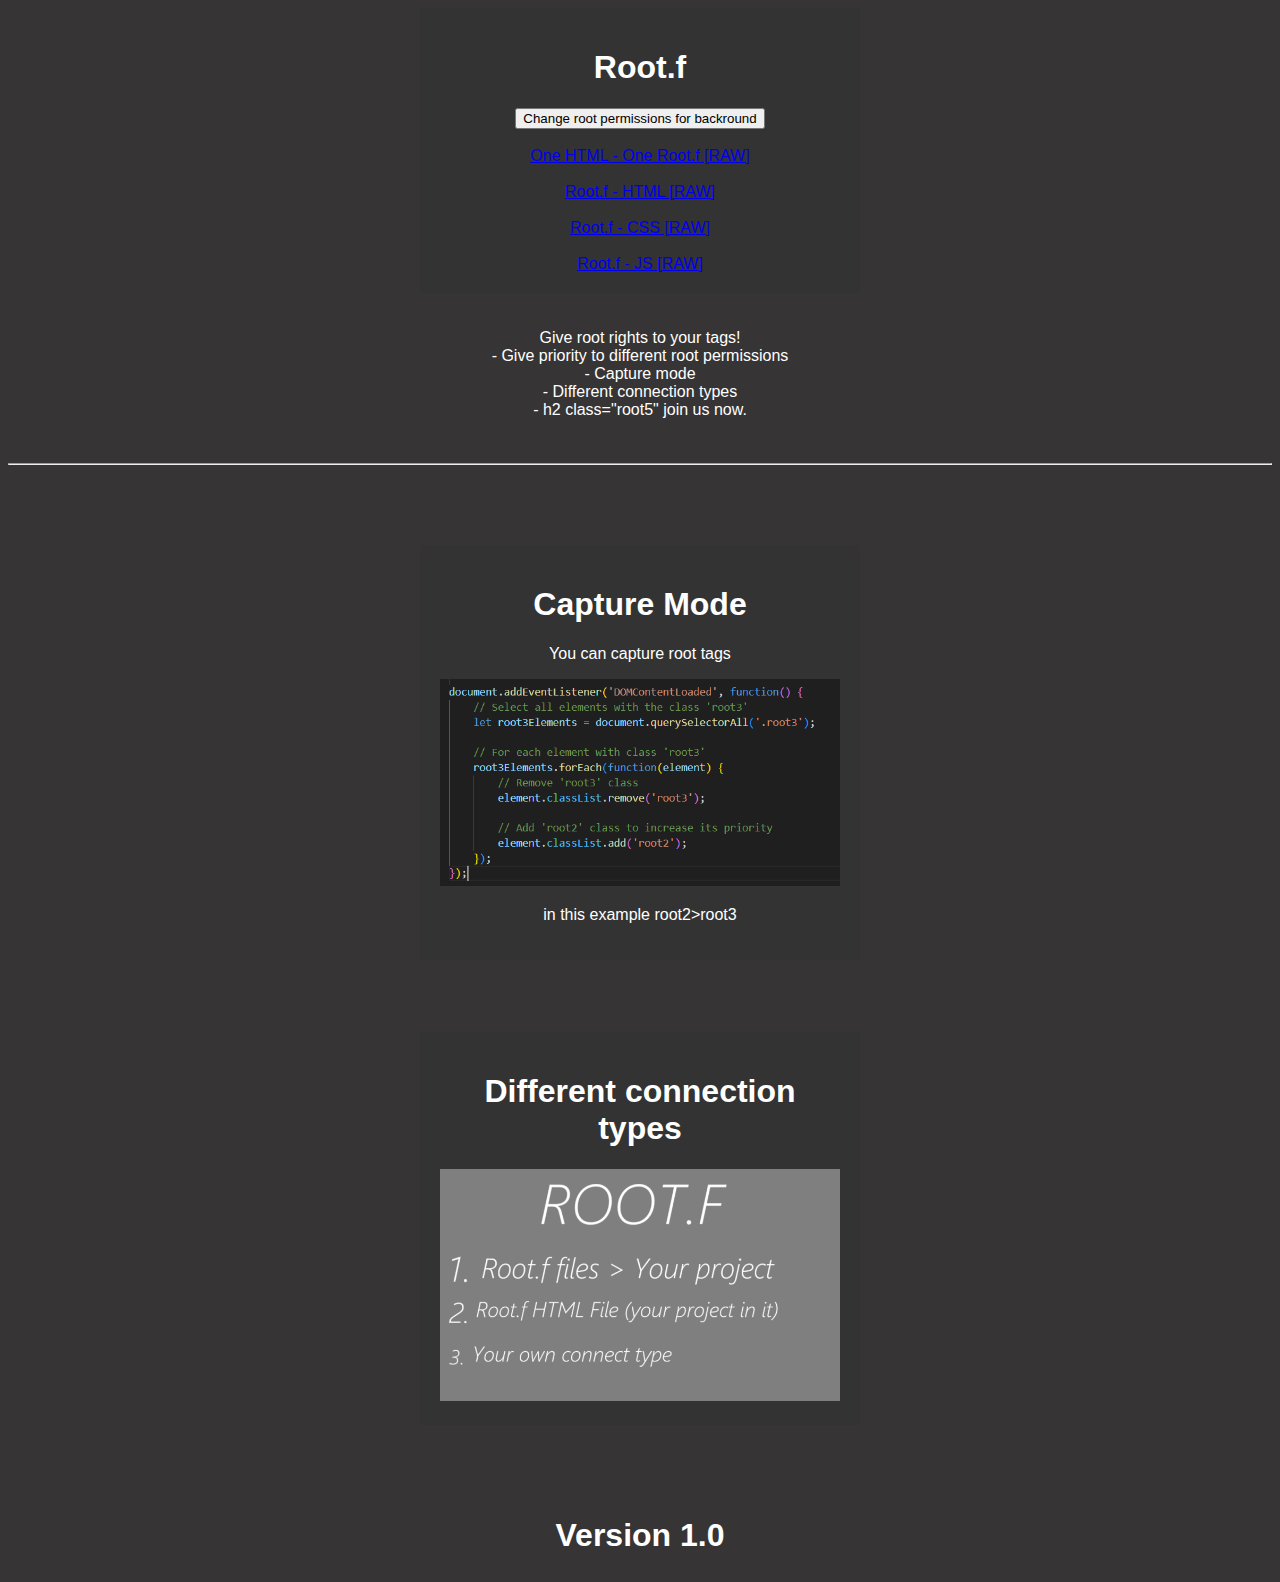
<file: index.html>
<!DOCTYPE html>
<html lang="en">

<head>
    <meta charset="UTF-8">
    <title>Root.f</title>
    <link rel="stylesheet" href="style.css">
</head>

<body>
    <header class="container">
        <h1>Root.f</h1>
        <button id="theme-toggle">Change root permissions for backround</button>
        <br>
        <br>
        <a href="https://raw.githubusercontent.com/EcomateDev/Root.f/main/allinonefile.html" target="_blank">One HTML - One Root.f [RAW]</a>
        <br>
        <br>
        <a href="https://raw.githubusercontent.com/EcomateDev/Root.f/main/Disable.css/index.html" target="_blank">Root.f - HTML [RAW]</a>
        <br>
        <br>
        <a href="https://raw.githubusercontent.com/EcomateDev/Root.f/main/Disable.css/root.css" target="_blank">Root.f - CSS [RAW]</a>
        <br>
        <br>
        <a href="https://raw.githubusercontent.com/EcomateDev/Root.f/main/Disable.css/root.js" target="_blank">Root.f - JS [RAW]</a>
    </header>

    <main class="container">
        <p>Give root rights to your tags!
        <br>
        - Give priority to different root permissions
        <br>
        - Capture mode
        <br>
        - Different connection types
        <br>
        - h2 class="root5" join us now.</p>
    </main>
    <hr></hr>
    <br>
    <br>
    <br>
    <br>
    <header class="container">
        <h1>Capture Mode</h1>
        <p>You can capture root tags</p>
        <img src="1.png" alt="root.js capture mode" width="400px">
        <p>in this example root2>root3</p>
    </header>
    <br>
    <br>
    <br>
    <br>
    <header class="container">
        <h1>Different connection types</h1>
        <img src="2.png" alt="root.f connection types" width="400px">
    </header>
    <br>
    <br>
    <br>
    <br>
    <h1 class="container">Version 1.0</h1>
    <script src="script.js"></script>
</body>

</html>
</file>
<file: style.css>
body {
    font-family: Arial, sans-serif;
    background-color: #363434;
    color: #ffffff;
}

header {
    background-color: #333;
    color: #fff;
}

main {
    padding: 20px;
}

.dark-mode {
    background-color: #111;
    color: #fff;
}

.container {
    width: 400px;
    margin: 0 auto;
    padding: 20px;
    text-align: center;
}
</file>
